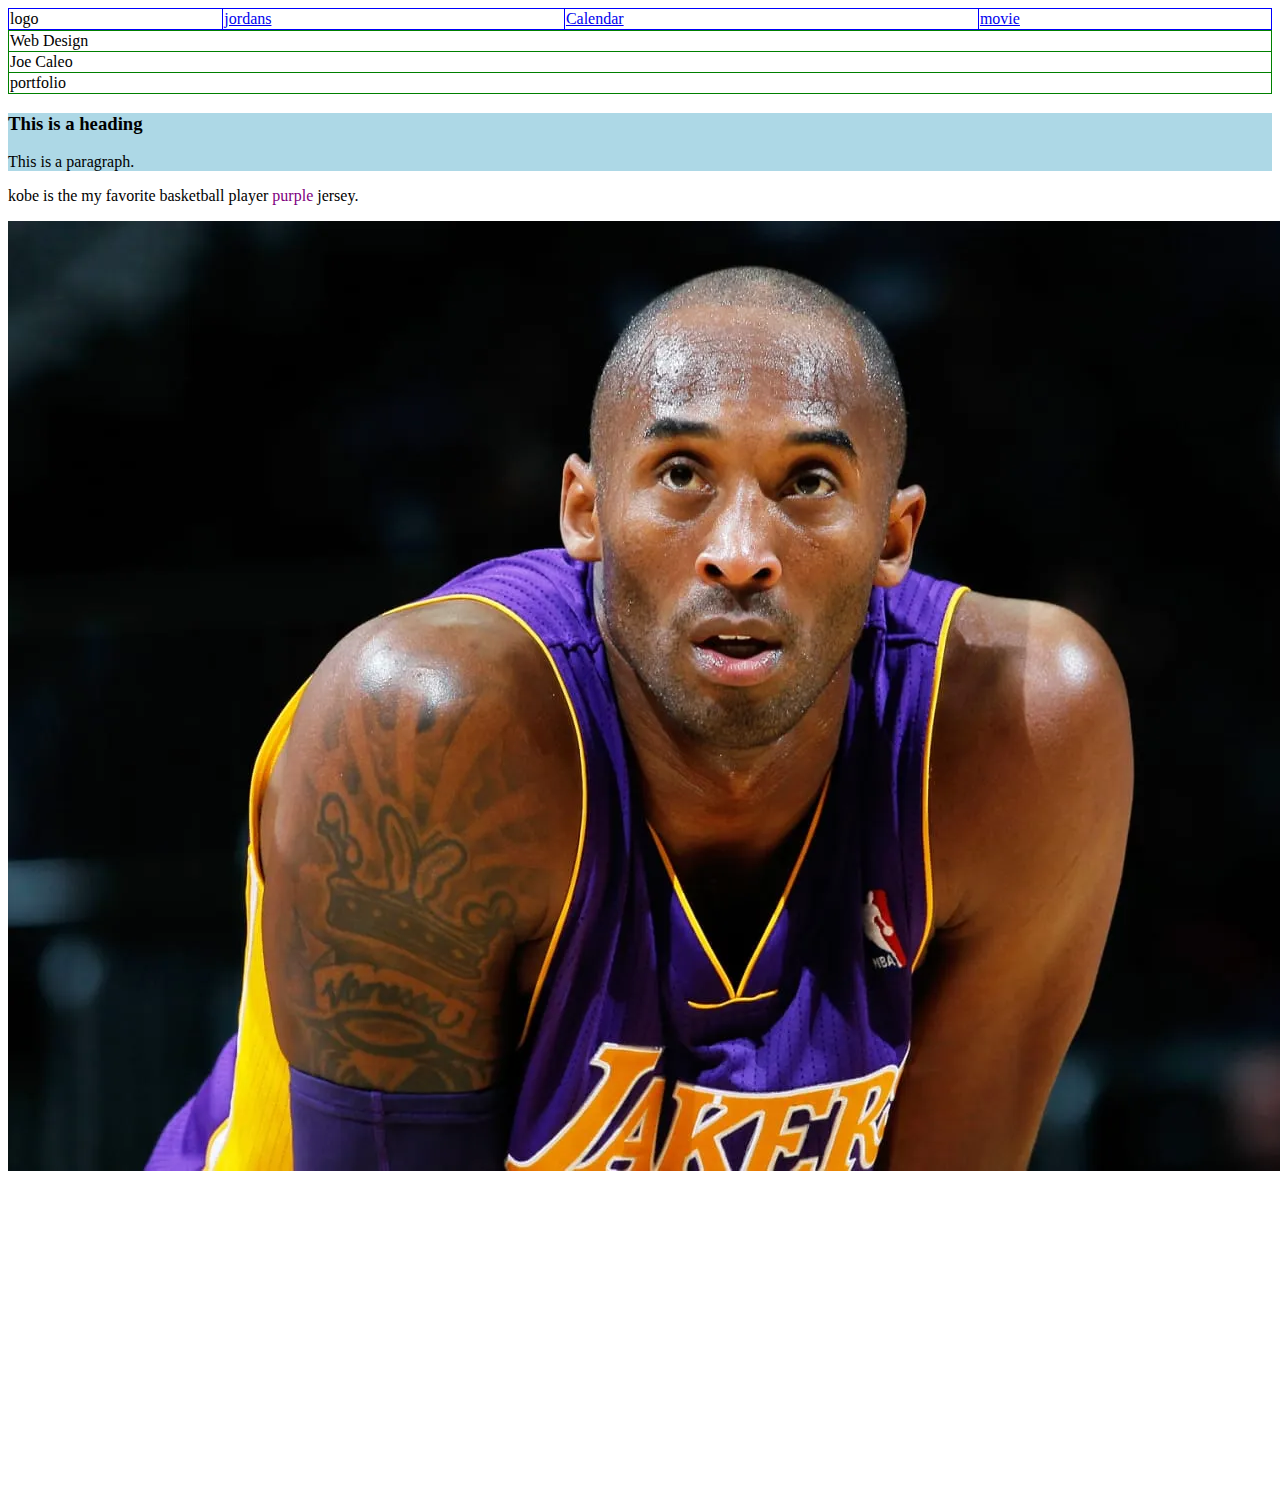
<file: index.html>
<!DOCTYPE html>
<html lang="en" dir="ltr">
  <head>
    <meta charset="utf-8">
    <title>Joseph Caleo</title>
    <link href="https://fonts.googleapis.com/css?family=Monoton&display=swap" rel="stylesheet">
    <link rel="stylesheet" href="css/style.css">
  </head>
  <body>
    <table>
      <tr>
        <td>logo</td>
        <td><a href="https://joeyburger3000.github.io/jordans/"> jordans</a></td>
        <td><a href="https://joeyburger3000.github.io/calendar.io/"> Calendar</a></td>
        <td><a href="https://joeyburger3000.github.io/movie.io/"> movie</a></td>
      </tr>
    </table>

    <table class="two">
      <tr>
        <td>Web Design</td>
      </tr>
      <tr>
          <td>Joe Caleo</td>
      </tr>
      <tr>
          <td>portfolio</td>
      </tr>
    </table>

<div style="background-color:lightblue">
      <h3>This is a heading</h3>
      <p>This is a paragraph.</p>
    </div>

<p>kobe is the my favorite basketball player <span style="color:purple">purple</span> jersey.</p>

<img src="img/kobe.jpg" alt="goat">
<iframe width="560" height="315" src="https://www.youtube.com/embed/VSceuiPBpxY" frameborder="0" allow="accelerometer; autoplay; encrypted-media; gyroscope; picture-in-picture" allowfullscreen></iframe>


  </body>
</html>
</file>
<file: css/style.css>
table {
  width: 100%;
  border-collapse: collapse;
}
table, th, td {
  border:1px solid blue;
}

table {
  width: 100%;
  border-collapse: collapse;
}
.two table , .two th, .two td {
  border:1px solid green;
}
</file>
